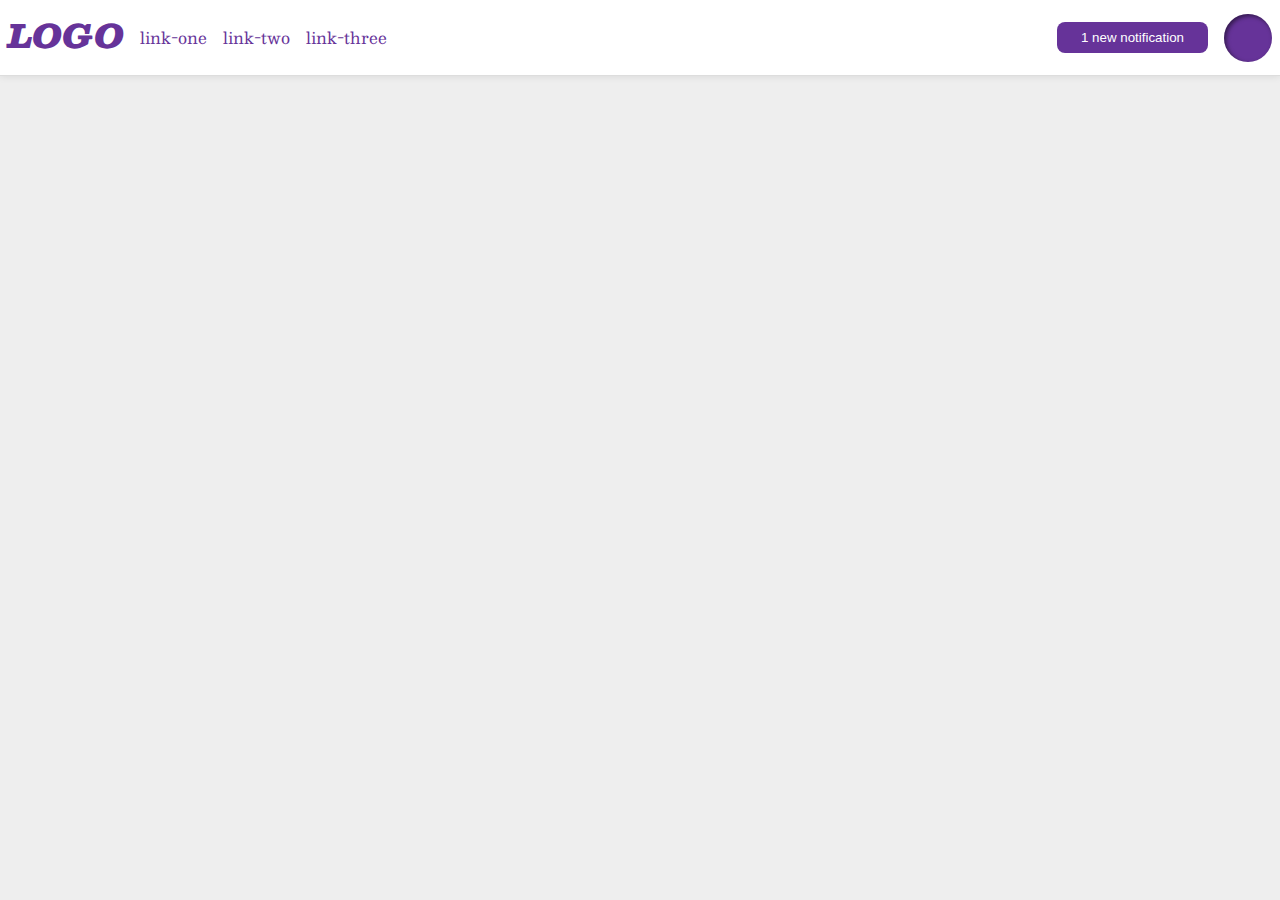
<file: flex/03-flex-header-2/index.html>
<!DOCTYPE html>
<html lang="en">
  <head>
    <meta charset="UTF-8" />
    <meta http-equiv="X-UA-Compatible" content="IE=edge" />
    <meta name="viewport" content="width=device-width, initial-scale=1.0" />
    <title>Flex Header 2</title>
    <link rel="stylesheet" href="style.css" />
  </head>
  <body>
    <div class="header">
      <div class="left-header">
        <div class="logo">LOGO</div>
        <ul class="links">
          <li><a href="google.com">link-one</a></li>
          <li><a href="google.com">link-two</a></li>
          <li><a href="google.com">link-three</a></li>
        </ul>
      </div>
      <div class="right-header">
        <button class="notifications">1 new notification</button>
        <div class="profile-image"></div>
      </div>
    </div>
  </body>
</html>
</file>
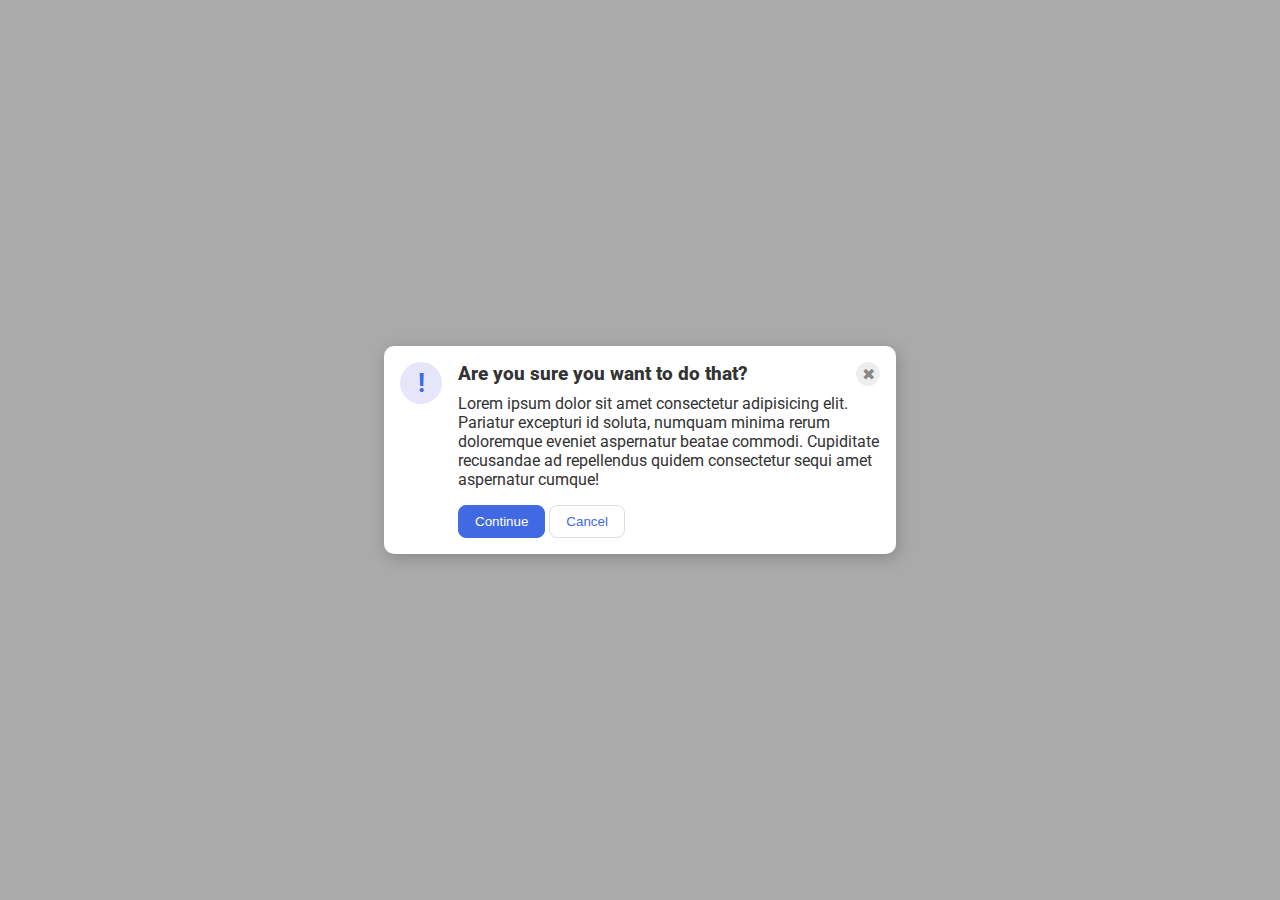
<file: flex/05-flex-modal/index.html>
<!DOCTYPE html>
<html lang="en">
  <head>
    <meta charset="UTF-8" />
    <meta http-equiv="X-UA-Compatible" content="IE=edge" />
    <meta name="viewport" content="width=device-width, initial-scale=1.0" />
    <link rel="stylesheet" href="style.css" />
    <title>Modal</title>
  </head>
  <body>
    <div class="modal">
      <div class="popup-left">
        <div class="icon">!</div>
      </div>
      <div class="popup-right">
        <div class="title-close">
          <div class="header">Are you sure you want to do that?</div>
          <button class="close-button">✖</button>
        </div>
        <div class="text">
          Lorem ipsum dolor sit amet consectetur adipisicing elit. Pariatur
          excepturi id soluta, numquam minima rerum doloremque eveniet
          aspernatur beatae commodi. Cupiditate recusandae ad repellendus quidem
          consectetur sequi amet aspernatur cumque!
        </div>
        <div class="buttons">
          <button class="continue">Continue</button>
          <button class="cancel">Cancel</button>
        </div>
      </div>
    </div>
  </body>
</html>
</file>
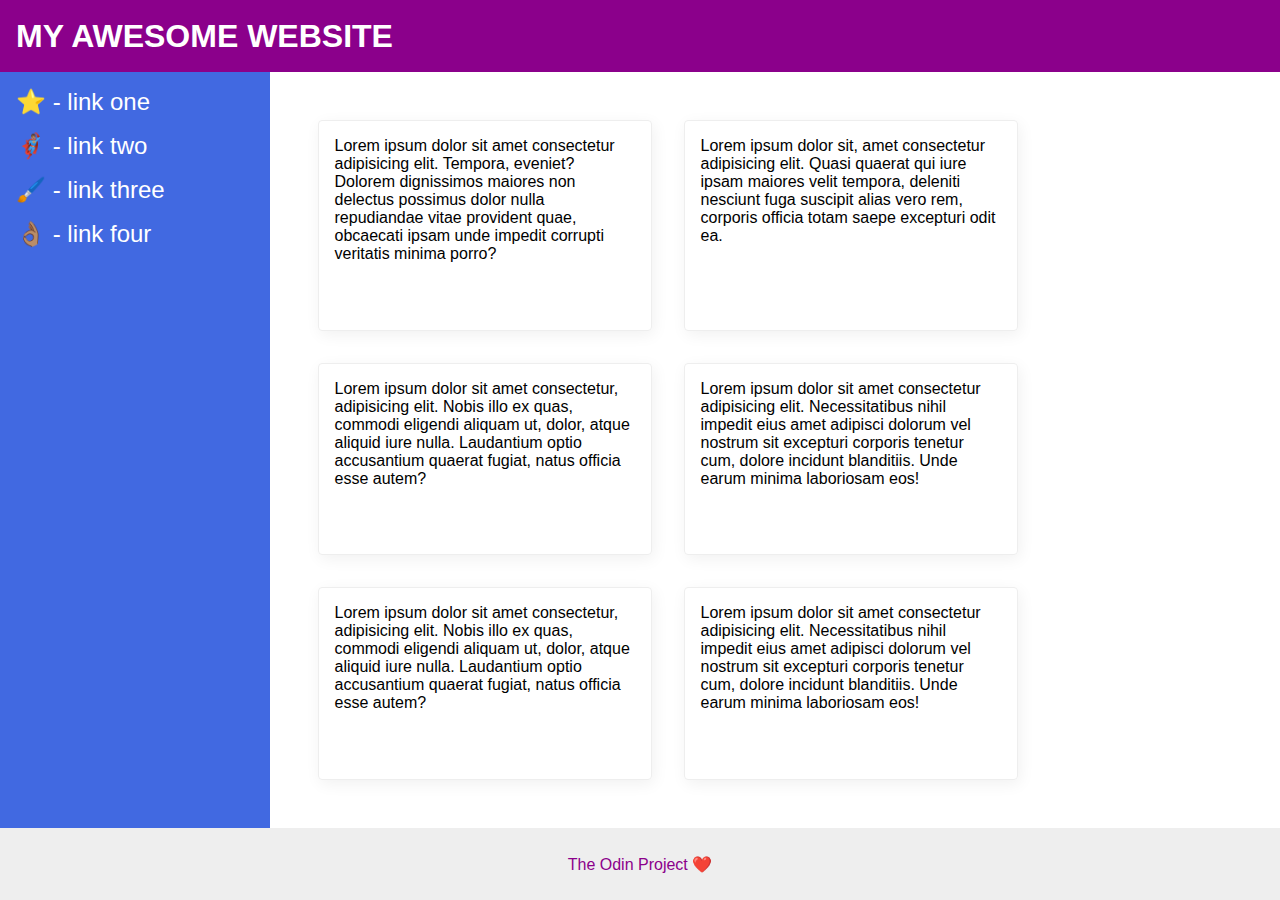
<file: flex/07-flex-layout-2/index.html>
<!DOCTYPE html>
<html lang="en">

<head>
  <meta charset="UTF-8">
  <meta http-equiv="X-UA-Compatible" content="IE=edge">
  <meta name="viewport" content="width=device-width, initial-scale=1.0">
  <title>The Holy Grail</title>
  <link rel="stylesheet" href="style.css">
</head>

<body>
  <div class="container">
    <div class="header">
      MY AWESOME WEBSITE
    </div>

    <div class="main">
      <div class="sidebar">
        <ul>
          <li><a href="#">⭐ - link one</a></li>
          <li><a href="#">🦸🏽‍♂️ - link two</a></li>
          <li><a href="#">🖌️ - link three</a></li>
          <li><a href="#">👌🏽 - link four</a></li>
        </ul>
      </div>
      <div class="card-container">
        <div class="card">Lorem ipsum dolor sit amet consectetur adipisicing elit. Tempora, eveniet? Dolorem dignissimos
          maiores non delectus possimus dolor nulla repudiandae vitae provident quae, obcaecati ipsam unde impedit
          corrupti
          veritatis minima porro?</div>
        <div class="card">Lorem ipsum dolor sit, amet consectetur adipisicing elit. Quasi quaerat qui iure ipsam maiores
          velit tempora, deleniti nesciunt fuga suscipit alias vero rem, corporis officia totam saepe excepturi odit ea.
        </div>
        <div class="card">Lorem ipsum dolor sit amet consectetur, adipisicing elit. Nobis illo ex quas, commodi eligendi
          aliquam ut, dolor, atque aliquid iure nulla. Laudantium optio accusantium quaerat fugiat, natus officia esse
          autem?</div>
        <div class="card">Lorem ipsum dolor sit amet consectetur adipisicing elit. Necessitatibus nihil impedit eius
          amet
          adipisci dolorum vel nostrum sit excepturi corporis tenetur cum, dolore incidunt blanditiis. Unde earum minima
          laboriosam eos!</div>
        <div class="card">Lorem ipsum dolor sit amet consectetur, adipisicing elit. Nobis illo ex quas, commodi eligendi
          aliquam ut, dolor, atque aliquid iure nulla. Laudantium optio accusantium quaerat fugiat, natus officia esse
          autem?</div>
        <div class="card">Lorem ipsum dolor sit amet consectetur adipisicing elit. Necessitatibus nihil impedit eius
          amet
          adipisci dolorum vel nostrum sit excepturi corporis tenetur cum, dolore incidunt blanditiis. Unde earum minima
          laboriosam eos!</div>

      </div>
    </div>
    <div class="footer">
      The Odin Project ❤️
    </div>
  </div>
</body>

</html>
</file>
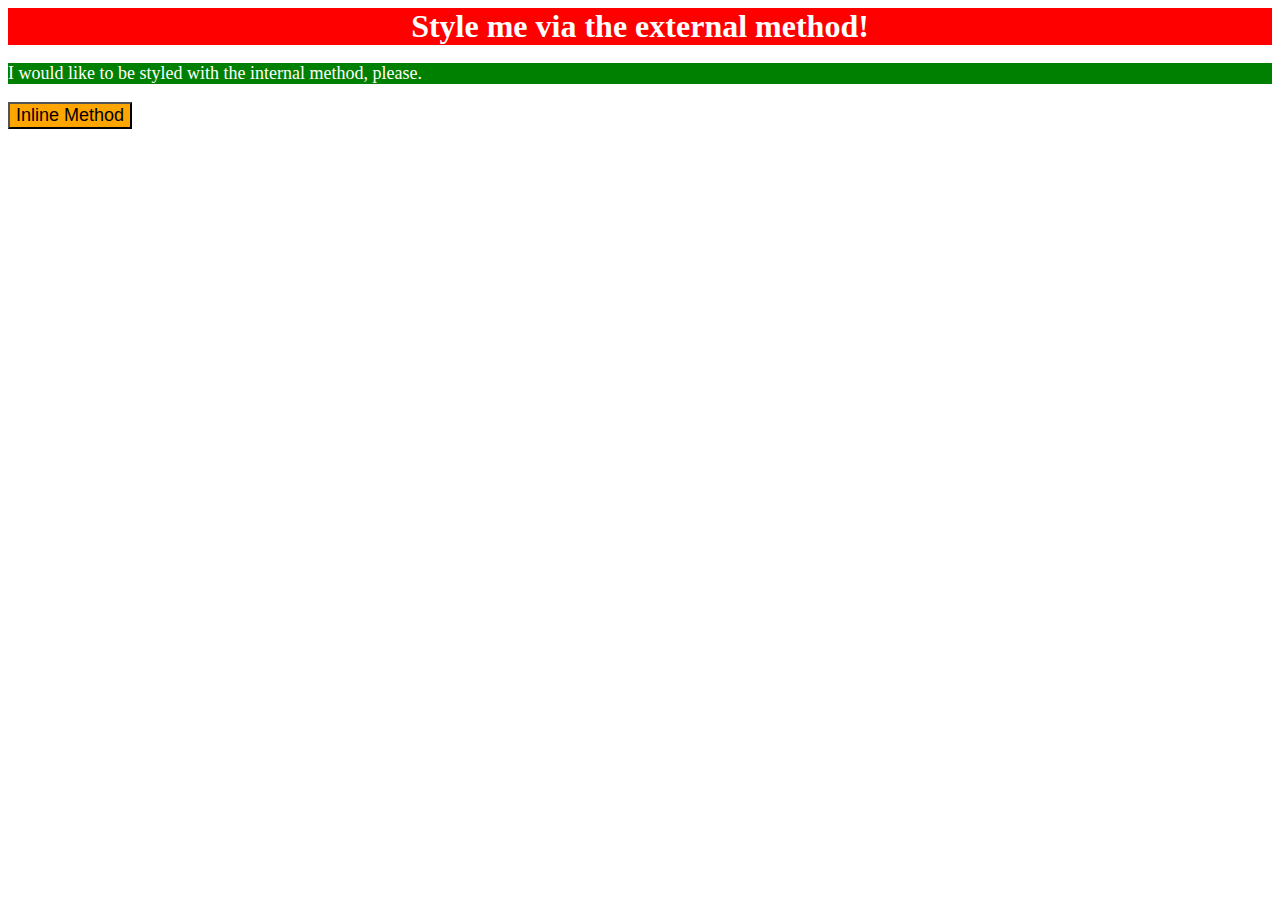
<file: foundations/01-css-methods/index.html>
<!DOCTYPE html>
<html lang="en">
  <head>
    <meta charset="UTF-8">
    <meta http-equiv="X-UA-Compatible" content="IE=edge">
    <meta name="viewport" content="width=device-width, initial-scale=1.0">
    <link rel="stylesheet" href="styles.css">
    <title>Methods for Adding CSS</title>
    <style>
      p {
        background-color: green;
        color: white;
        font-size: 18px;
      }
    </style>
  </head>
  <body>
    <div>Style me via the external method!</div>
    <p>I would like to be styled with the internal method, please.</p>
    <button style="background-color: orange; font-size: 18px;">Inline Method</button>
  </body>
</html>
</file>
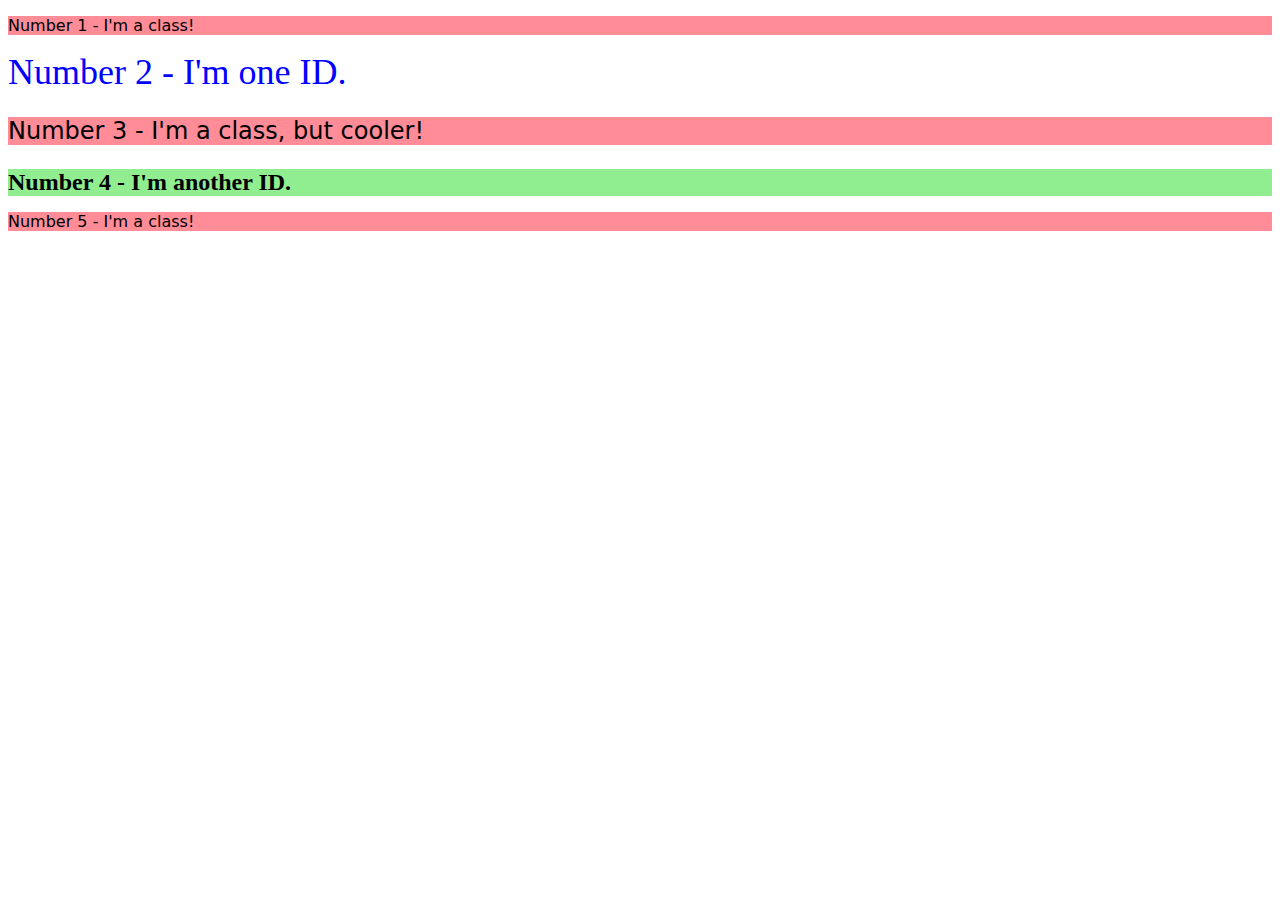
<file: foundations/02-class-id-selectors/index.html>
<!DOCTYPE html>
<html lang="en">
  <head>
    <meta charset="UTF-8">
    <meta http-equiv="X-UA-Compatible" content="IE=edge">
    <meta name="viewport" content="width=device-width, initial-scale=1.0">
    <title>Class and ID Selectors</title>
    <link rel="stylesheet" href="style.css">
  </head>
  <body>
    <p class="odd">Number 1 - I'm a class!</p>
    <div id="second">Number 2 - I'm one ID.</div>
    <p class="odd" id="third">Number 3 - I'm a class, but cooler!</p>
    <div id="fourth">Number 4 - I'm another ID.</div>
    <p class="odd">Number 5 - I'm a class!</p>
  </body>
</html>
</file>
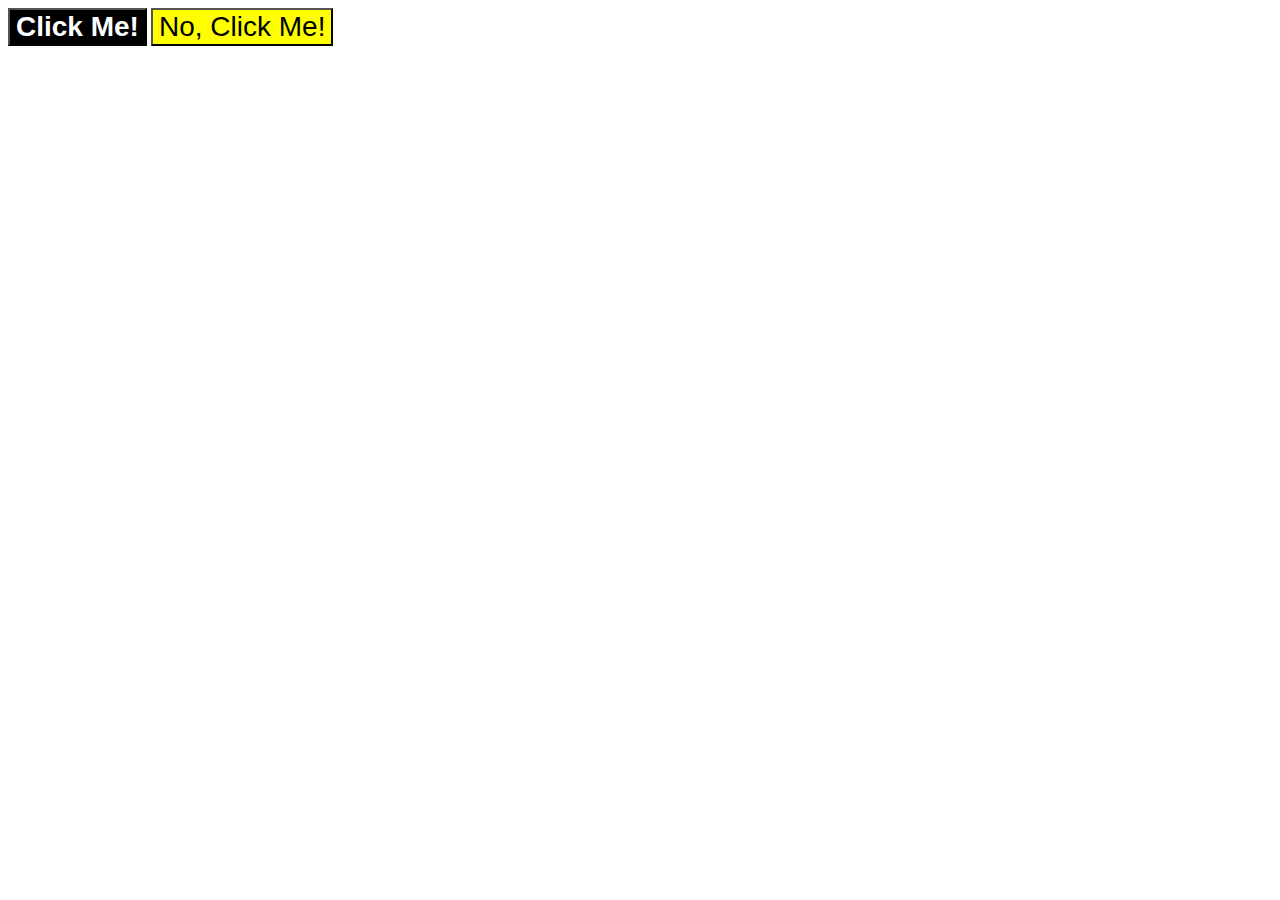
<file: foundations/03-grouping-selectors/index.html>
<!DOCTYPE html>
<html lang="en">
  <head>
    <meta charset="UTF-8">
    <meta http-equiv="X-UA-Compatible" content="IE=edge">
    <meta name="viewport" content="width=device-width, initial-scale=1.0">
    <title>Grouping Selectors</title>
    <link rel="stylesheet" href="style.css">
  </head>
  <body>
    <button class="button1">Click Me!</button>
    <button class="button2">No, Click Me!</button>
  </body>
</html>
</file>
<file: flex/03-flex-header-2/style.css>
/* this is some magical font-importing.  
you'll learn about it later. */
@import url('https://fonts.googleapis.com/css2?family=Besley:ital,wght@0,400;1,900&display=swap');

body {
  margin: 0;
  background: #eee;
  font-family: Besley, serif;
}

.header {
  background: white;
  border-bottom: 1px solid #ddd;
  box-shadow: 0 0 8px rgba(0,0,0,.1);
  display: flex;
  justify-content: space-between;
  align-content: center;
  padding: 8px;
}

.left-header {
  display: flex;
  gap: 16px;
}

.links {
  display: flex;
  gap: 16px;
  padding: 0px;
}

.right-header {
  display: flex;
  gap: 16px;
  align-items: center;
}

.profile-image {
  background: rebeccapurple;
  box-shadow: inset 2px 2px 4px rgba(0,0,0,.5);
  border-radius: 50%;
  width: 48px;
  height: 48px;
}

.logo {
  color: rebeccapurple;
  font-size: 32px;
  font-weight: 900;
  font-style: italic;
}

button {
  border: none;
  border-radius: 8px;
  background: rebeccapurple;
  color: white;
  padding: 8px 24px;
}

a {
  /* this removes the line under our links */
  text-decoration: none;
  color: rebeccapurple;
}

ul {
  list-style-type: none;
}
</file>
<file: flex/05-flex-modal/style.css>
@import url('https://fonts.googleapis.com/css2?family=Roboto:wght@400;700&display=swap');

html, body {
  height: 100%;
}

body {
  font-family: Roboto, sans-serif;
  margin: 0;
  background: #aaa;
  color: #333;
  /* I'll give you this one for free lol */
  display: flex;
  align-items: center;
  justify-content: center;
}

.modal {
  background: white;
  width: 480px;
  border-radius: 10px;
  box-shadow: 2px 4px 16px rgba(0,0,0,.2);
  display: flex;
  padding: 16px;
  justify-content: center;
  gap: 16px;
}

.icon {
  color: royalblue;
  font-size: 26px;
  font-weight: 700;
  background: lavender;
  width: 42px;
  height: 42px;
  border-radius: 50%;
  display: flex;
  align-items: center;
  justify-content: center;
}

.close-button {
  background: #eee;
  border-radius: 50%;
  color: #888;
  font-weight: 400;
  font-size: 16px;
  height: 24px;
  width: 24px;
  display: flex;
  align-items: center;
  justify-content: center;
  border: 1px solid #eee;
  padding: 0;
}

button {
  cursor: pointer;
  padding: 8px 16px;
  border-radius: 8px;
}

button.continue {
  background: royalblue;
  border: 1px solid royalblue;
  color: white;
}

button.cancel {
  background: white;
  border: 1px solid #ddd;
  color: royalblue;
}

.title-close {
  display: flex;
  justify-content: space-between;
}

.popup-right {
  display: flex;
  flex-direction: column;
  gap: 8px;
}

.header {
  font-weight: 800;
  font-size: 1.2em;
}

.buttons {
  margin-top: 8px;
}
</file>
<file: flex/07-flex-layout-2/style.css>
body {
  font-family: -apple-system, BlinkMacSystemFont, 'Segoe UI', Roboto, Oxygen, Ubuntu, Cantarell, 'Open Sans', 'Helvetica Neue', sans-serif;
  margin: 0;
  min-height: 100vh;
}

.container {
  height: 100vh;
  display: flex;
  flex-direction: column;
  justify-content: space-between;
}

.header {
  height: 72px;
  background: darkmagenta;
  color: white;
  display: flex;
  align-items: center;
  padding: 0 16px;
  font-size: 32px;
  font-weight: 900;
}

.main {
  display: flex;
  flex: 1;
}

.sidebar {
  width: 300px;
  background: royalblue;
  box-sizing: border-box;
  padding: 16px;
  flex-shrink: 0.2;
  font-size: 24px;
}

.card-container {
  display: flex;
  flex-wrap: wrap;
  padding: 32px;
}

.card {
  border: 1px solid #eee;
  box-shadow: 2px 4px 16px rgba(0,0,0,.06);
  border-radius: 4px;
  padding: 16px;
  margin: 16px;
  width: 300px;
}

.footer {
  height: 72px;
  background: #eee;
  color: darkmagenta;
  display: flex;
  justify-content: center;
  align-items: center;
}

ul {
  list-style-type: none;
  margin: 0;
  padding: 0;
}

li {
  margin-bottom: 16px;
}

a {
  color: white;
  text-decoration: none;
}
</file>
<file: foundations/01-css-methods/styles.css>
div {
    background-color: red;
    color: white;
    text-align: center;
    font-weight: bold;
    font-size: 32px;
}
</file>
<file: foundations/02-class-id-selectors/style.css>
/* Style.css */

.odd {
    background-color: rgb(255, 140, 150);
    font-family: Verdana, "DejaVu Sans", sans-serif;
}

#second {
    color: blue;
    font-size: 36px;
}

#third {
    font-size: 24px;
}

#fourth {
    background-color: lightgreen;
    font-size: 24px;
    font-weight: bold;
}
</file>
<file: foundations/03-grouping-selectors/style.css>
.button1,
.button2 {
    font-size: 28px;
    font-family: Helvetica, "Times New Roman", sans-serif;
}

.button1 {
    background-color: black;
    color: white;
    font-weight: bold;
}

.button2 {
    background-color: yellow;
}
</file>
